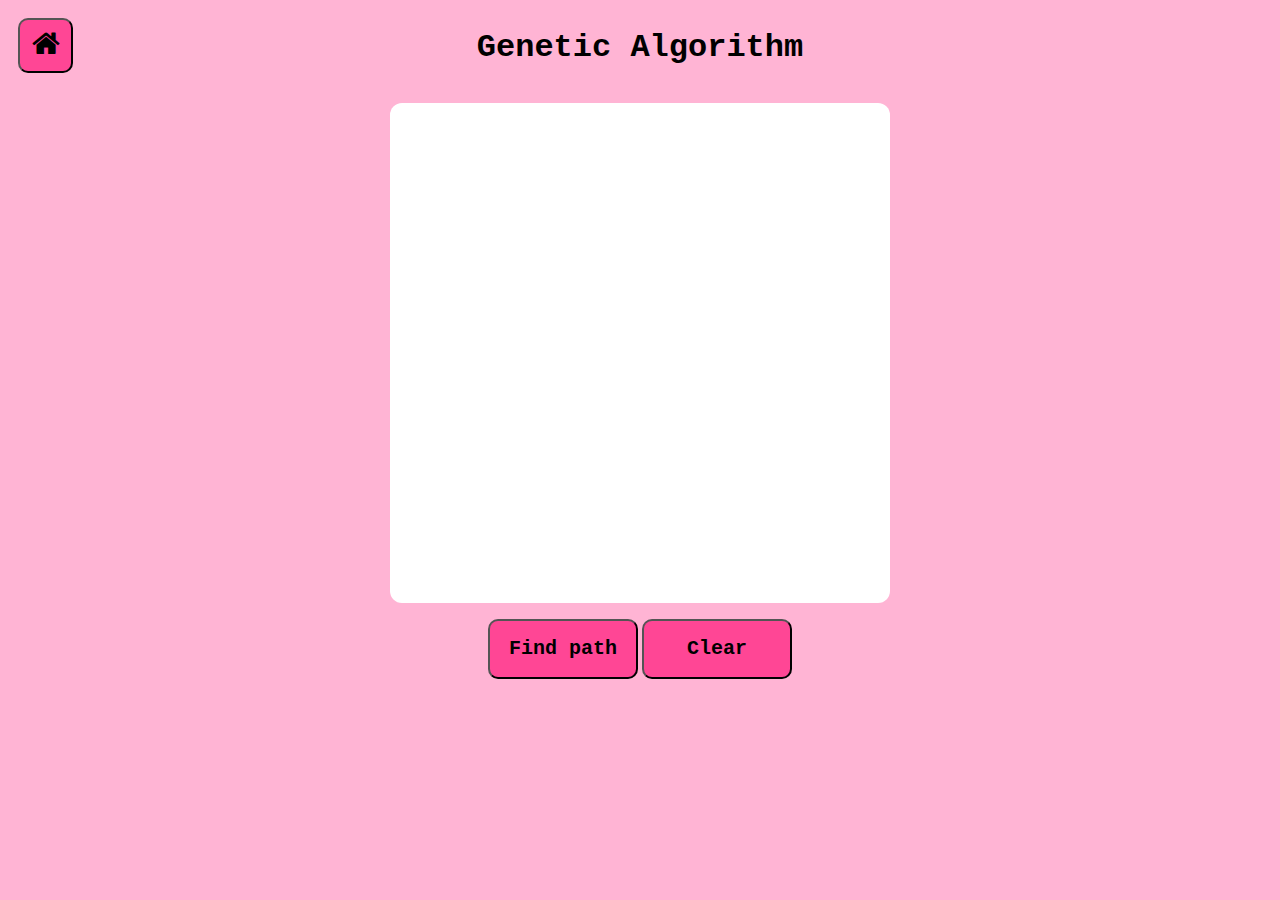
<file: Genetic/genetic.html>
<!DOCTYPE html>
<html lang="en">
<link rel="stylesheet" href="https://cdnjs.cloudflare.com/ajax/libs/font-awesome/4.7.0/css/font-awesome.min.css">
<head>
    <meta charset="UTF-8">
    <title>Genetic</title>
    <link rel="stylesheet" href="geneticStyles.css">
    <div></div>
</head>
<body>
    <a href="https://vk.com/im">
        <button id="homeBtn">
            <i class="fa fa-home"></i>
    </button>
    </a>
    <div id="blockBody">
        <h1>Genetic Algorithm</h1>
        <canvas id="canvas" width="500" height="500">
            Your browser does not support the HTML5 canvas tag.
        </canvas>
        <div class="btn">
            <button onclick="geneticAlgorithm();" type="button" id="Result">Find path</button>
            <button onclick="erase();" type="button" id="Erase">Clear</button>
        </div>
        <div id="output">
            <p class="thead"></p>
        </div>
    </div>
    <script src = "geneticScript.js"></script>
</body>
</html>
</file>
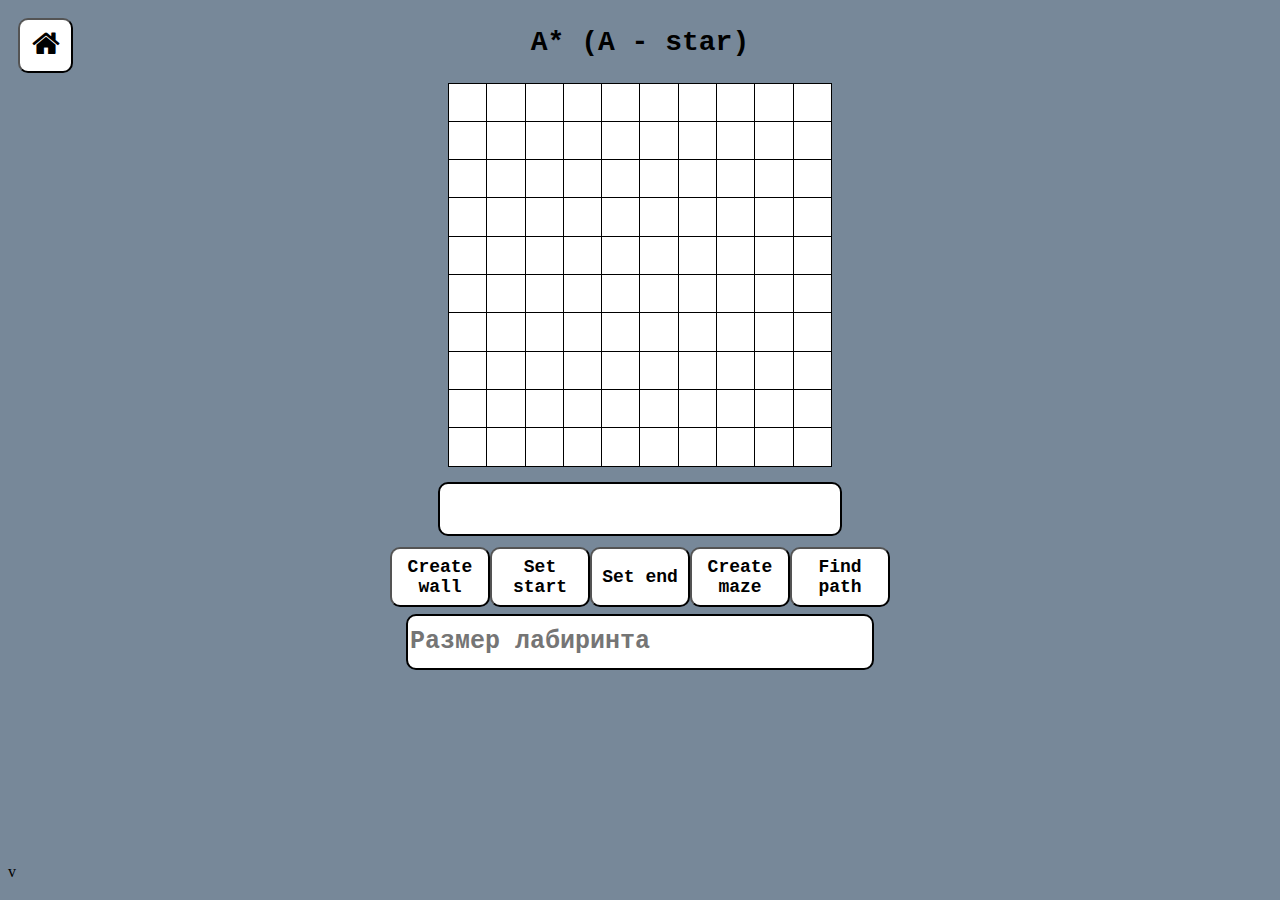
<file: project/AStar/AStar.html>
<!DOCTYPE html>
<html lang="ru">
<link rel="stylesheet" href="https://cdnjs.cloudflare.com/ajax/libs/font-awesome/4.7.0/css/font-awesome.min.css">
<head>
    <meta charset="UTF-8">
    <title>aStar</title>
    <link rel="stylesheet" href="displayElements.css">
    <link rel="stylesheet" href="controlElements.css">
</head>
<body>
<a href="../../index.html">
    <button id="homeBtn">
        <i class="fa fa-home"></i>
    </button>
</a>
<div class="container">
    <h1 id="aStar">A* (A - star)</h1>
    <table id="myTable" class=table></table>
    <div id="textArea"></div>
    <div id="buttons">
        <button id="createWallModeBtn">Create wall</button>
        <button id="setStartBtn"> Set start</button>
        <button id="setEndBtn"> Set end</button>
        <button id="createMazeBtn">Create maze</button>
        <button id="findPathBtn">Find path</button>
    </div>
    <script src="AStar.js"></script>
    <input placeholder="Размер лабиринта" type="number" id="myNumberInput" onkeydown="if(event.keyCode===13) createTable()">
</div>
</body>
</html>
v
</file>
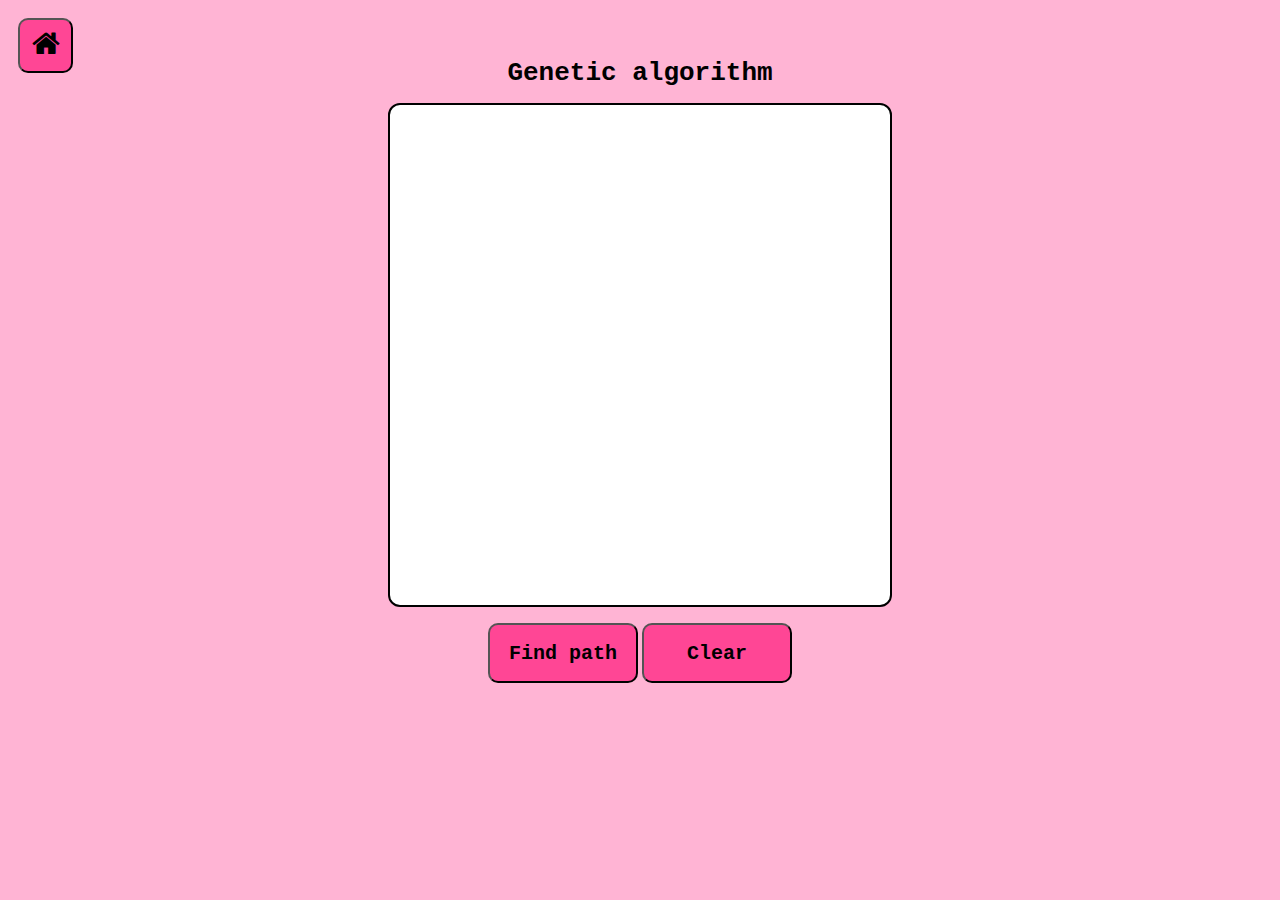
<file: project/Genetic/genetic.html>
<!DOCTYPE html>
<html lang="en">
<link rel="stylesheet" href="https://cdnjs.cloudflare.com/ajax/libs/font-awesome/4.7.0/css/font-awesome.min.css">
<head>
    <meta charset="UTF-8">
    <title>Genetic</title>
    <link rel="stylesheet" href="geneticStyles.css">
    <div></div>
</head>
<body>
    <a href="../../index.html">
        <button id="homeBtn">
            <i class="fa fa-home"></i>
    </button>
    </a>
    <div id="blockBody">
        <div id = "mainAlg">Genetic algorithm</div>
        <canvas id="canvas" width="500" height="500">
            Your browser does not support the HTML5 canvas tag.
        </canvas>
        <div class="btn">
            <button onclick="geneticAlgorithm();" type="button" id="Result">Find path</button>
            <button onclick="erase();" type="button" id="Erase">Clear</button>
        </div>
        <div id="output">
            <p class="thead"></p>
        </div>
    </div>
    <script src = "geneticScript.js"></script>
</body>
</html>
</file>
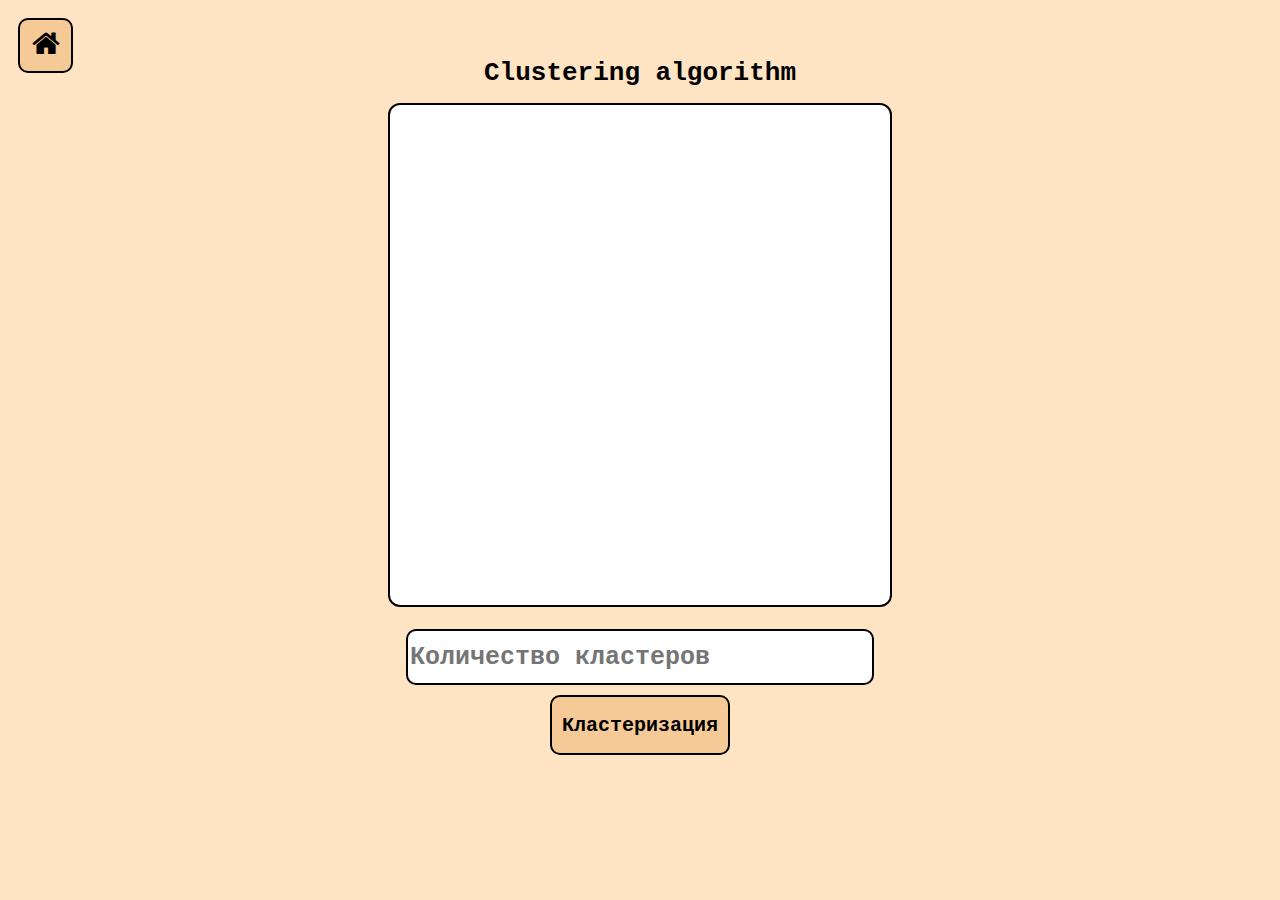
<file: project/k/project/clusters.html>
<!DOCTYPE html>

<html lang="ru">

	<head>

		<title>Кластеризация</title>

		<meta http-equiv="Content-type" content="text/html;charset=UTF-8" />
        <link rel="stylesheet" href="css/style.css">
	</head>

	<header>

		<link rel="stylesheet" href="https://cdnjs.cloudflare.com/ajax/libs/font-awesome/4.7.0/css/font-awesome.min.css">
		<div style="cursor: pointer;"onclick="window.location='../../index.html';">
			<button class="butn"><i class="fa fa-home"></i></button>
		</div>
	</header>
	<body>
		<div id="clustering">
		<div id = "mainAlg">Clustering algorithm</div>
		<div id="point-container"></div>
		<div><input placeholder="Количество кластеров" id="num-clusters" class="input" name="num-clusters" type="number" minlength="1"></div>
			<div>
				<button id="clusterize-button" type="button" class="btn">
					<strong>Кластеризация</strong>
					<div id="container-stars">
					  <div id="stars"></div>
					</div>
					<div id="glow">
					  <div class="circle"></div>
					  <div class="circle"></div>
					</div>
				  </button>
		</div>
	</div>
        <script type="module" src="js/app.js"></script>
        <script type="module" src="js/kMiddle.js"></script>
        <script type="module" src="js/script.js"></script>
	</body>
</html>
</file>
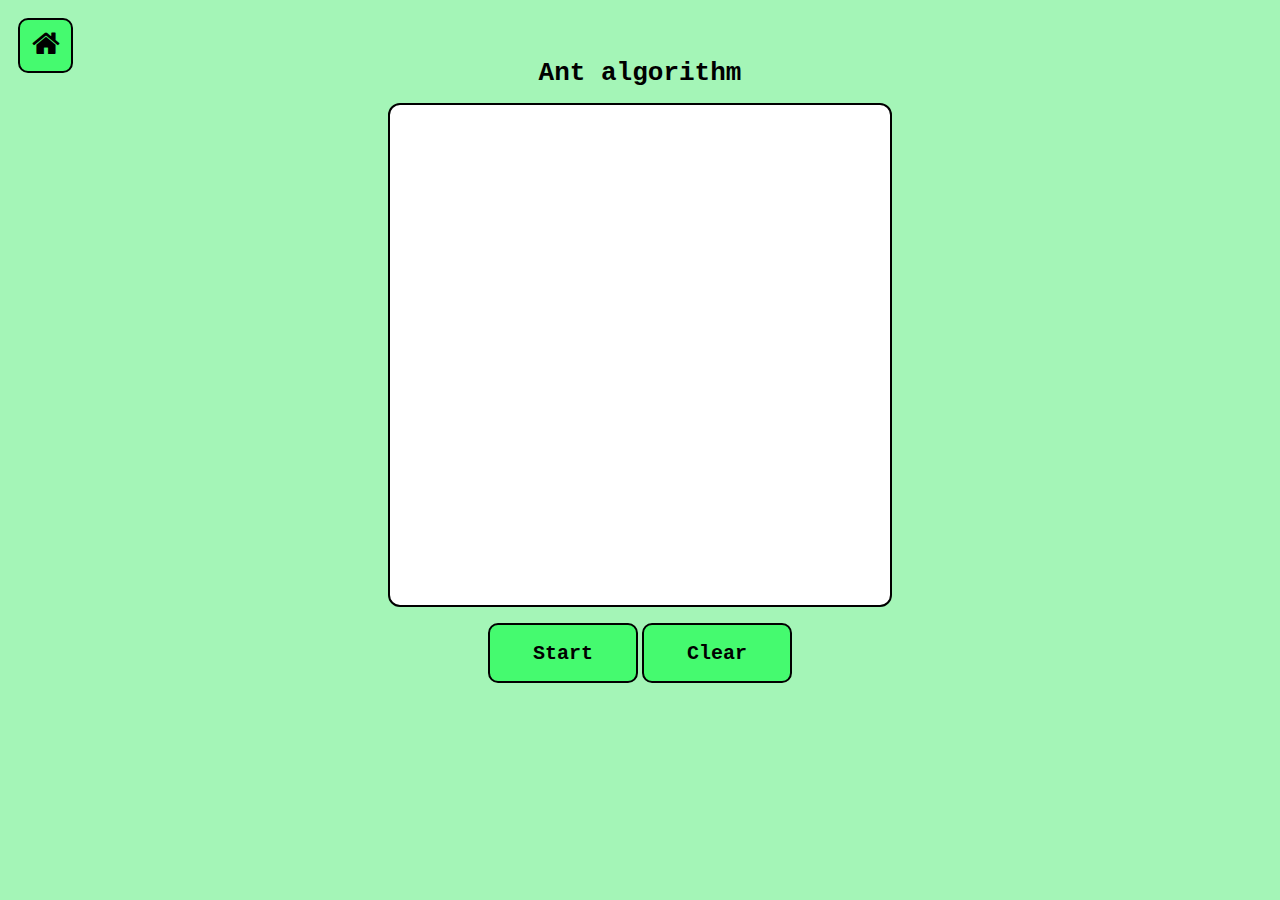
<file: project/murav/project/murav.html>
<!DOCTYPE html>
<html lang="en">

<head>
	<title>Муравьиный алгоритм</title>
	<link rel="stylesheet" href="https://cdnjs.cloudflare.com/ajax/libs/font-awesome/4.7.0/css/font-awesome.min.css">
	<meta charset="UTF-8">
	<link rel="stylesheet" href="css/stylesAnt.css">
</head>
<body>
	<div style="cursor: pointer;" onclick="window.location='../../index.html';">
		<button class="btn"><i class="fa fa-home"></i></button>
	</div>
	<div id="fullBody">
		<div id = "mainAlg">Ant algorithm</div>
		<canvas id="canvas1" width="500px" height="500px">
			Your browser does not support the HTML5 canvas tag.
		</canvas>
		<div id="btn">
			<button onclick="antAlgorithm();" type="button" id="Result">Start</button>
			<button onclick="clearing();" type="button" id="Clearing">Clear</button>
		</div>
		<div id="print">
			<p class="thead"></p>
		</div>
	</div>
	<script src="js/ant.js"></script>
	<script src = "js/antalgorythm.js"></script>
</body>
</html>
</file>
<file: Genetic/geneticStyles.css>
body{
    background-color: rgb(255, 180, 212);
}

h1 {
    display: flex;
    order: 1;
    font-weight: bold;
    font-family: 'Courier New', Courier, monospace;
}

#blockBody{
    display: flex;
    justify-content: center;
    align-items: center;
    flex-direction: column;
    position: relative;
}

#canvas {
    order: 2;
    display: flex;
    position: relative;
    margin: 15px;
    border-radius: 12px;
    background-size: 60%;
    background-color: white;
}

#output {
    order : 4;
}

table {
    border-radius: 10px;
    width: 300px;
    height: 40px;
    border: 1px solid black;
    background-color: white;
    order: 4;
    text-align-last: center;
    line-height: 40px;
    font-weight: bold;
    font-size: 25px;
    font-family: 'Courier New', Courier, monospace;
}

.btn {
    order : 3;
}

button {
    border-radius: 10px;
    background-color: #ff4695;
    color: #000000;
    width: 150px;
    height: 60px;
    margin-bottom: 3px;
    margin-top: 1px;
    justify-content: center;
    font-size: 20px;
    font-weight: bold;
    font-family: 'Courier New', Courier, monospace;
}

button:hover {
    background-color: #f573d8;
    transform: scale(0.97);
}

button:active {
    transform: scale(0.95);
}

#homeBtn {
    margin: 10px;
    width: 55px;
    height: 55px;
    color: black;
    font-size: 30px;
    position: absolute;
    z-index: 1;
}

.fa-home {
    position: relative;
    z-index: 0;
}
</file>
<file: project/AStar/displayElements.css>
html {
    background-color: #778899;
}

#aStar {
    font-weight: bold;
    font-family: 'Courier New', Courier, monospace;
    padding-bottom: 6px;
    font-size: 28px;
    order: 1;
}

#myTable {
    position: relative;
    width: 30vw;
    height: 30vw;
    order: 2;
    border-collapse: collapse;
    margin-bottom: 15px;
    box-shadow: #b7b7b7;
}

td {
    background-color: white;
    border: 1px solid black;
}

td:hover {
    transform: scale(0.98);
}

td:active {
    transform: scale(0.95);
}

.container {
    display: flex;
    flex-direction: column;
    align-items: center;
    height: 95vh;
    position: relative;
}

#textArea {
    border-radius: 10px;
    width: 400px;
    height: 50px;
    border: 2px solid black;
    background-color: white;
    order: 3;
    margin-bottom: 10px;
    text-align-last: center;
    line-height: 50px;
    font-size: 25px;
    font-weight: bold;
    font-family: 'Courier New', Courier, monospace;
}

.maze {
    background-color: white;
}

.wall {
    background-color: black;
}

.startPoint {
    background-color: darkgreen;
}

.endPoint {
    background-color: red;
}

.active {
    background-color: yellowgreen;
}

.path {
    background-color: gold;
}
</file>
<file: project/AStar/controlElements.css>
#buttons {
    display: flex;
    order: 4;
}

#homeBtn {
    margin: 10px;
    width: 55px;
    height: 55px;
    color: black;
    font-size: 30px;
    position: absolute;
    z-index: 1;
}

.fa-home {
    position: relative;
    z-index: 0;
}

button {
    border-radius: 10px;
    background-color: #ffffff;
    color: #000000;
    width: 100px;
    height: 60px;
    margin-top: 1px;
    justify-content: center;
    font-size: 18px;
    font-weight: bold;
    font-family: 'Courier New', Courier, monospace;
}

button:hover {
    background-color: #b7b7b7;
    transform: scale(0.97);
}

button:active {
    transform: scale(0.95);
}

#myNumberInput {
    width: 460px;
    height: 50px;
    background-color: #fff;
    color: #000;
    border: 2px solid black;
    order: 5;
    border-radius: 10px;
    font-size: 25px;
    margin-top: 7px;
    font-weight: bold;
    font-family: 'Courier New', Courier, monospace;
}
</file>
<file: project/Genetic/geneticStyles.css>
body{
    background-color: rgb(255, 180, 212);
}

#mainAlg{
    display: flex;
    align-items: center;
    justify-content: center;
    margin-top: 50px;
    font-size: 26px;
    color: black;
    font-weight: bold;
    font-family: 'Courier New', Courier, monospace;
}

#blockBody{
    display: flex;
    justify-content: center;
    align-items: center;
    flex-direction: column;
    position: relative;
}

#canvas {
    order: 2;
    display: flex;
    position: relative;
    margin: 15px;
    border-radius: 12px;
    background-size: 60%;
    background-color: white;
    border: 2px solid black;
}

#output {
    order : 4;
}

table {
    border-radius: 10px;
    width: 300px;
    height: 40px;
    border: 1px solid black;
    background-color: white;
    order: 4;
    text-align-last: center;
    line-height: 40px;
    font-weight: bold;
    font-size: 25px;
    font-family: 'Courier New', Courier, monospace;
}

.btn {
    order : 3;
}

button {
    border-radius: 10px;
    background-color: #ff4695;
    color: #000000;
    width: 150px;
    height: 60px;
    margin-bottom: 3px;
    margin-top: 1px;
    justify-content: center;
    font-size: 20px;
    font-weight: bold;
    font-family: 'Courier New', Courier, monospace;
}

button:hover {
    background-color: #f573d8;
    transform: scale(0.97);
}

button:active {
    transform: scale(0.95);
}

#homeBtn {
    margin: 10px;
    width: 55px;
    height: 55px;
    color: black;
    font-size: 30px;
    position: absolute;
    z-index: 1;
}

.fa-home {
    position: relative;
    z-index: 0;
}
</file>
<file: project/k/project/css/style.css>
body{
  background-color: bisque;
}
#mainAlg{
  display: flex;
  align-items: center;
  justify-content: center;
  margin-top: 50px;
  font-size: 26px;
  color: black;
  font-weight: bold;
  font-family: 'Courier New', Courier, monospace;
}
#clustering{
  display: flex;
  align-items: center;
  justify-content: center;
  flex-direction: column;
}
#point-container {
  display: flex;
  align-items: center;
  justify-content: center;
  margin-top: 15px;
  margin-bottom: 15px;
  position: relative;
  border-radius: 12px;
  width: 500px;
  height: 500px;
  border: 2px solid black;
  background-color:white ;
}
#clusterize-button{
  display: flex;
  align-items: center;
  justify-content: center;
  margin-top: 10px;

}


/* mainmenu */
.butn {
  background-color: #778899; /* Blue background */
  border: none; /* Remove borders */
  color: rgb(245, 202, 151);; /* White text */
  font-size: 30px; /* Set a font size */
  cursor: pointer; /* Mouse pointer on hover */
}
.butn{
  border: 2px solid black;
  background-color: rgb(245, 202, 151);
  margin: 10px;
  width: 55px;
  height: 55px;
  color: black;
  font-size: 30px;
  position: absolute;
  z-index: 1;
}
.fa-home{
  position: relative;
  z-index: 0;
}



/* buttonforclustirize */
button {
  border: 2px solid black;
  border-radius: 10px;
  background-color: rgb(245, 202, 151);
  color: #000000;
  width: 180px;
  height: 60px;
  justify-content: center;
  font-size: 20px;
  font-weight: bold;
  font-family: 'Courier New', Courier, monospace;
}

button:hover {
  background-color: #b7b7b7;
  transform: scale(0.97);
}

button:active {
  transform: scale(0.95);
}

#num-clusters {
  width: 460px;
  height: 50px;
  background-color: #fff;
  color: #000;
  border: 2px solid black;
  order: 5;
  border-radius: 10px;
  font-size: 25px;
  margin-top: 7px;
  font-weight: bold;
  font-family: 'Courier New', Courier, monospace;
}

.point {
    position: absolute;
    width: 10px;
    height: 10px;
    border-radius: 50%;
    background-color: black;
  }
</file>
<file: project/murav/project/css/stylesAnt.css>
body{
  background-color:  rgb(164, 245, 183);
}
#mainAlg{
  display: flex;
  align-items: center;
  justify-content: center;
  margin-top: 50px;
  font-size: 26px;
  color: black;
  font-weight: bold;
  font-family: 'Courier New', Courier, monospace;
}
#fullBody{
  display: flex;
  justify-content: center;
  align-items: center;
  flex-direction: column;
  position: relative;
}
canvas{
  position: relative;
  margin: 15px;
  border-radius: 12px;
}
#canvas1{
  border: 2px solid black;
  background-size: 60%;
  background-color: white;
}
#solution{
  display: flex;
  position: relative;
  justify-self: center;
  flex-direction: row;
}
cells{
  border-radius: 10px;
  width: 300px;
  height: 40px;
  border: 1px solid black;
  background-color: white;
  order: 4;
  text-align-last: center;
  line-height: 40px;
  font-weight: bold;
  font-size: 25px;
  font-family: 'Courier New', Courier, monospace;
}

#cellWithResult{
  text-align: center;
  padding: 10px;
  border-radius: 6px;
  background-color: #778899;
}

#print {
  display: flex;
  padding-left: 10px;
}




/* mainmenu */
.btn {
  background-color: #778899; /* Blue background */
  border: none; /* Remove borders */
  color: white; /* White text */
  font-size: 30px; /* Set a font size */
  cursor: pointer; /* Mouse pointer on hover */
}
.btn{
  border: 2px solid black;
  border-radius: 10px;
  margin: 10px;
  width: 55px;
  height: 55px;
  color: black;
  background-color: rgb(69, 250, 111);
  font-weight: bold;
  font-size: 30px;
  position: absolute;
  z-index: 1;
}
.fa-home{
  position: relative;
  z-index: 0;
}



/* buttonfordelete */
button {
  border: 2px solid black;
  border-radius: 10px;
  background-color: rgb(69, 250, 111);
  color: #000000;
  width: 150px;
  height: 60px;
  margin-bottom: 3px;
  margin-top: 1px;
  justify-content: center;
  font-size: 20px;
  font-weight: bold;
  font-family: 'Courier New', Courier, monospace;
}

button:hover {
  background-color: #b7b7b7;
  transform: scale(0.97);
}

button:active {
  transform: scale(0.95);
}


 

/* video */
#video-bg {
  position: fixed;
  right: 0;
  bottom: 0;
  min-width: 100%;
  min-height: 100%;
  width: auto;
  height: auto;
  z-index: -1;
}

#btn-change-bg {
  position: absolute;
  top: 10px;
  right: 10px;
}
</file>
